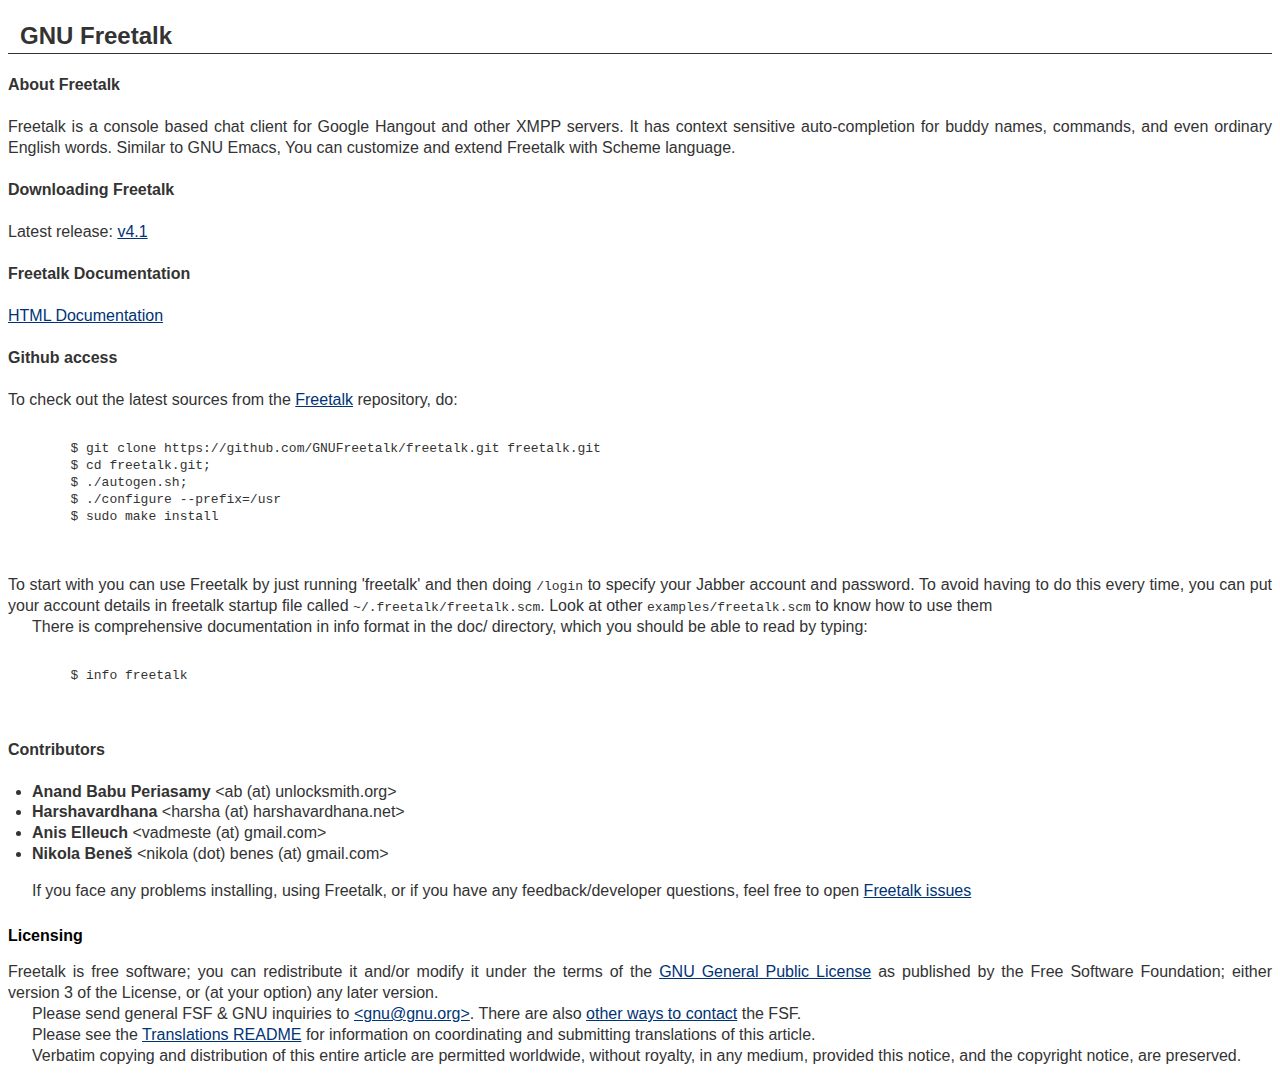
<file: index.html>
<!DOCTYPE html>
<!--
 Copyright (c) 2005-2014 Freetalk Core Team
 This file is part of GNU Freetalk.

 Freetalk is free software; you can redistribute it and/or modify
 it under the terms of the GNU General Public License as published
 by the Free Software Foundation; either version 3 of the License,
 or (at your option) any later version.

 Freetalk is distributed in the hope that it will be useful, but
 WITHOUT ANY WARRANTY; without even the implied warranty of
 MERCHANTABILITY or FITNESS FOR A PARTICULAR PURPOSE.  See the GNU
 General Public License for more details.

 You should have received a copy of the GNU General Public License
 along with this program.  If not, see
 <http://www.gnu.org/licenses/>.
-->
<html>
  <head>
    <title>GNU Freetalk - GNU Project - Free Software Foundation</title>
    <link rel="stylesheet" href="style.css" />
  </head>
  <body>
    <h2>GNU Freetalk</h2>
    <h4>
      About Freetalk
    </h4>

    <p>Freetalk is a console based chat client for Google Hangout
      and other XMPP servers. It has context sensitive auto-completion for
      buddy names, commands, and even ordinary English words. Similar to GNU Emacs,
      You can customize and extend Freetalk with Scheme language.</p>

    <h4>
      Downloading Freetalk
    </h4>

    <p>
      Latest release: <a href="https://github.com/GNUFreetalk/freetalk/releases/tag/v4.1">v4.1</a>
    </p>

    <h4>
      Freetalk Documentation
    </h4>

    <p>
      <a href="https://github.com/GNUFreetalk/freetalk/wiki">HTML Documentation</a>
    </p>

    <h4>
      Github access
    </h4>

    To check out the latest sources from the
    <a href="https://github.com/GNUFreetalk/freetalk">Freetalk</a>
    repository, do:

    <pre>
      <code>
        $ git clone https://github.com/GNUFreetalk/freetalk.git freetalk.git
        $ cd freetalk.git;
        $ ./autogen.sh;
        $ ./configure --prefix=/usr
        $ sudo make install
      </code>
    </pre>

    <p>To start with you can use Freetalk by just running 'freetalk' and then doing
      <code>/login</code> to specify your Jabber account and password. To avoid
      having to do this every time, you can put your account details in freetalk
      startup file called <code>~/.freetalk/freetalk.scm</code>. Look at other
      <code>examples/freetalk.scm</code> to know how to use them</p>

    <p>There is comprehensive documentation in info format in the doc/ directory,
      which you should be able to read by typing:</p>
    <pre>
      <code>
        $ info freetalk
      </code>
    </pre>

    <h4>
      Contributors
    </h4>

    <p>
      <ul>
        <li><b>Anand Babu Periasamy</b>       &lt;ab (at) unlocksmith.org&gt;</li>
        <li><b>Harshavardhana</b>             &lt;harsha (at) harshavardhana.net&gt;</li>
        <li><b>Anis Elleuch</b>               &lt;vadmeste (at) gmail.com&gt;</li>
        <li><b>Nikola Beneš</b>               &lt;nikola (dot) benes (at) gmail.com&gt;</li>
      </ul>
    </p>

    <p>If you face any problems installing, using Freetalk, or if you have any
      feedback/developer questions, feel free to open <a href="https://github.com/GNUFreetalk/freetalk/issues">Freetalk issues</a></p>

    <h3 id="license">Licensing</h3>

    <p>Freetalk
      is free software; you can redistribute it and/or modify it under the terms of
      the <a href="http://www.gnu.org/licenses/gpl.html" rel="license">GNU General Public License</a> as published by the Free Software Foundation; either version&nbsp;3 of the
      License, or (at your option) any later version.</p>

    <p>Please send general FSF &amp; GNU inquiries to <a href="mailto:gnu@gnu.org">&lt;gnu@gnu.org&gt;</a>.
      There are also <a href="/contact/">other ways to contact</a>
      the FSF.

    <p>Please see the <a href="/server/standards/README.translations.html">Translations
        README</a> for information on coordinating and submitting translations
      of this article.</p>

    <p>Verbatim copying and distribution of this entire article are
      permitted worldwide, without royalty, in any medium, provided this
      notice, and the copyright notice, are preserved.</p>
  </body>
</html>
</file>
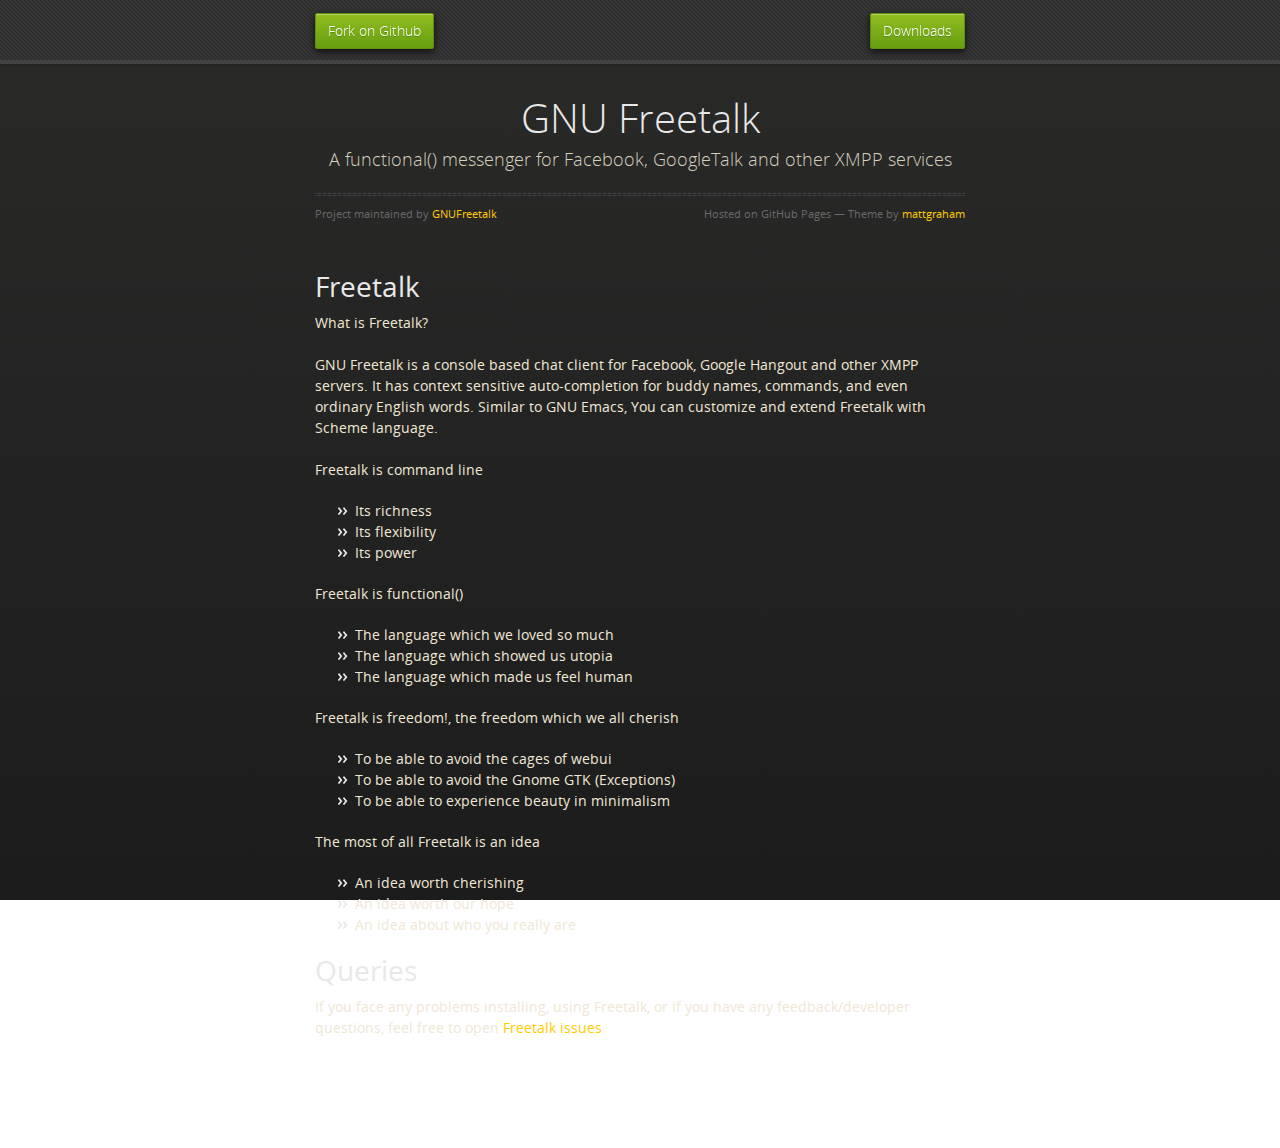
<file: attic/index.html>
<!doctype html>
<html>
  <head>
    <meta charset="utf-8">
    <meta http-equiv="X-UA-Compatible" content="chrome=1">
    <title>GNU Freetalk by GNUFreetalk</title>
    <link rel="stylesheet" href="stylesheets/styles.css">
    <link rel="stylesheet" href="stylesheets/pygment_trac.css">
    <script src="https://ajax.googleapis.com/ajax/libs/jquery/1.7.1/jquery.min.js"></script>
    <script src="javascripts/respond.js"></script>
    <!--[if lt IE 9]>
      <script src="//html5shiv.googlecode.com/svn/trunk/html5.js"></script>
    <![endif]-->
    <!--[if lt IE 8]>
    <link rel="stylesheet" href="stylesheets/ie.css">
    <![endif]-->
    <meta name="viewport" content="width=device-width, initial-scale=1, user-scalable=no">

  </head>
  <body>
      <div id="header">
        <nav>
          <li class="fork"><a href="https://github.com/GNUFreetalk/freetalk">Fork on Github</a></li>
          <li class="downloads"><a href="https://github.com/GNUFreetalk/freetalk/releases">Downloads</a></li>
        </nav>
      </div><!-- end header -->

    <div class="wrapper">

      <section>
        <div id="title">
          <h1>GNU Freetalk</h1>
          <p>A functional() messenger for Facebook, GoogleTalk and other XMPP services</p>
          <hr>
          <span class="credits left">Project maintained by <a href="https://github.com/GNUFreetalk">GNUFreetalk</a></span>
          <span class="credits right">Hosted on GitHub Pages &mdash; Theme by <a href="https://twitter.com/michigangraham">mattgraham</a></span>
        </div>

<h1>
<a name="freetalk" class="anchor" href="#freetalk"><span class="octicon octicon-link"></span></a>Freetalk</h1>

What is Freetalk? <br />

<br />

GNU Freetalk is a console based chat client for Facebook, Google Hangout and other XMPP servers. It has context sensitive auto-completion for buddy names,
commands, and even ordinary English words. Similar to GNU Emacs, You can customize and extend Freetalk with Scheme language. <br />

<br />

<p>Freetalk is command line</p>
<ul>
<li>Its richness</li>
<li>Its flexibility</li>
<li>Its power</li>
</ul>

<p>Freetalk is functional()</p>
<ul>
<li>The language which we loved so much</li>
<li>The language which showed us utopia</li>
<li>The language which made us feel human</li>
</ul>

<p>Freetalk is freedom!, the freedom which we all cherish</p>
<ul>
<li>To be able to avoid the cages of webui</li>
<li>To be able to avoid the Gnome GTK (Exceptions)</li>
<li>To be able to experience beauty in minimalism</li>
</ul>

<p>The most of all Freetalk is an idea</p>
<ul>
<li>An idea worth cherishing</li>
<li>An idea worth our hope</li>
<li>An idea about who you really are</li>
</ul>

<h1>
<a name="queries" class="anchor" href="#queries"><span class="octicon octicon-link"></span></a>Queries</h1>
<p>If you face any problems installing, using Freetalk, or if you have
any feedback/developer questions, feel free to open <a href="https://github.com/GNUFreetalk/freetalk/issues">Freetalk issues</a></p>
      </section>

    </div>
    <!--[if !IE]><script>fixScale(document);</script><![endif]-->
    
  </body>
</html>
</file>
<file: style.css>
/* Colors, fonts and other basic stuff */

body {
  background: white;
  color: #333;
  line-height: 1.3;
  text-align: justify;
  font-family: "Gill Sans MT", "Gill Sans", GillSans, Arial, Helvetica, sans-serif }
h1 {
  line-height: 1;
  text-align: center;
  border-bottom: thin solid;
  padding: 0 0.5em 0.2em 0.5em;
  font-weight: normal }
h1:first-line {
  border-bottom: none; /* bug in Konqueror 3.1 */
  font-style: normal }
a:link img, a:visited img {
  border-style: none }
h1, h3 {
  color: #000 }
h3 {
  font-weight: bold;
  font-size: 1em;
  margin: 1.5em 1em 1em 0;
  display: run-in }
h3.subtitle {
  font-weight: normal;
  font-style: normal;
  margin: 1em;
  display: block;
  text-align: center }
h2 {
  text-align: left;
  line-height: 1;
  color: #333;
  border-bottom: thin solid;
  padding: 0 0.5em 0.2em 0.5em;
  font-weight: bold;
  clear: both;
  margin-top: 1em }
div.section {
  clear: both }
pre {
  text-align: left } /* Safari 1.0b doesn't do this by default */
li {
  padding-left: 0;
  margin-left: 0 }
ul, ol {
  padding-left: 0;
  margin-left: 1.5em }
address {
  text-align: right;
  font-style: italic }
p + p {                /* Indent rather than top margin */
  text-indent: 1.5em;
  margin-top: 0 }
p {
  margin-top: 1em;
  margin-bottom: 0 }
dd {
  padding-left: 1.5em;
  margin-left: 0 }
a:link {
  color: #037 }
a:visited {
  color: #551a8b }
a:active {
  color: #900 }
a:hover {
  background: #999;
  color: #FFF;}
a:hover * { /* Work-around for Konqueror 3.1 */
  background: inherit }
div.back {
  clear: both }
</file>
<file: attic/stylesheets/styles.css>
@font-face {
  font-family: 'OpenSansLight';
  src: url("../fonts/OpenSans-Light-webfont.eot");
  src: url("../fonts/OpenSans-Light-webfont.eot?#iefix") format("embedded-opentype"), url("../fonts/OpenSans-Light-webfont.woff") format("woff"), url("../fonts/OpenSans-Light-webfont.ttf") format("truetype"), url("../fonts/OpenSans-Light-webfont.svg#OpenSansLight") format("svg");
  font-weight: normal;
  font-style: normal;
}

@font-face {
  font-family: 'OpenSansLightItalic';
  src: url("../fonts/OpenSans-LightItalic-webfont.eot");
  src: url("../fonts/OpenSans-LightItalic-webfont.eot?#iefix") format("embedded-opentype"), url("../fonts/OpenSans-LightItalic-webfont.woff") format("woff"), url("../fonts/OpenSans-LightItalic-webfont.ttf") format("truetype"), url("../fonts/OpenSans-LightItalic-webfont.svg#OpenSansLightItalic") format("svg");
  font-weight: normal;
  font-style: normal;
}

@font-face {
  font-family: 'OpenSansRegular';
  src: url("../fonts/OpenSans-Regular-webfont.eot");
  src: url("../fonts/OpenSans-Regular-webfont.eot?#iefix") format("embedded-opentype"), url("../fonts/OpenSans-Regular-webfont.woff") format("woff"), url("../fonts/OpenSans-Regular-webfont.ttf") format("truetype"), url("../fonts/OpenSans-Regular-webfont.svg#OpenSansRegular") format("svg");
  font-weight: normal;
  font-style: normal;
  -webkit-font-smoothing: antialiased;
}

@font-face {
  font-family: 'OpenSansItalic';
  src: url("../fonts/OpenSans-Italic-webfont.eot");
  src: url("../fonts/OpenSans-Italic-webfont.eot?#iefix") format("embedded-opentype"), url("../fonts/OpenSans-Italic-webfont.woff") format("woff"), url("../fonts/OpenSans-Italic-webfont.ttf") format("truetype"), url("../fonts/OpenSans-Italic-webfont.svg#OpenSansItalic") format("svg");
  font-weight: normal;
  font-style: normal;
  -webkit-font-smoothing: antialiased;
}

@font-face {
  font-family: 'OpenSansSemibold';
  src: url("../fonts/OpenSans-Semibold-webfont.eot");
  src: url("../fonts/OpenSans-Semibold-webfont.eot?#iefix") format("embedded-opentype"), url("../fonts/OpenSans-Semibold-webfont.woff") format("woff"), url("../fonts/OpenSans-Semibold-webfont.ttf") format("truetype"), url("../fonts/OpenSans-Semibold-webfont.svg#OpenSansSemibold") format("svg");
  font-weight: normal;
  font-style: normal;
  -webkit-font-smoothing: antialiased;
}

@font-face {
  font-family: 'OpenSansSemiboldItalic';
  src: url("../fonts/OpenSans-SemiboldItalic-webfont.eot");
  src: url("../fonts/OpenSans-SemiboldItalic-webfont.eot?#iefix") format("embedded-opentype"), url("../fonts/OpenSans-SemiboldItalic-webfont.woff") format("woff"), url("../fonts/OpenSans-SemiboldItalic-webfont.ttf") format("truetype"), url("../fonts/OpenSans-SemiboldItalic-webfont.svg#OpenSansSemiboldItalic") format("svg");
  font-weight: normal;
  font-style: normal;
  -webkit-font-smoothing: antialiased;
}

@font-face {
  font-family: 'OpenSansBold';
  src: url("../fonts/OpenSans-Bold-webfont.eot");
  src: url("../fonts/OpenSans-Bold-webfont.eot?#iefix") format("embedded-opentype"), url("../fonts/OpenSans-Bold-webfont.woff") format("woff"), url("../fonts/OpenSans-Bold-webfont.ttf") format("truetype"), url("../fonts/OpenSans-Bold-webfont.svg#OpenSansBold") format("svg");
  font-weight: normal;
  font-style: normal;
  -webkit-font-smoothing: antialiased;
}

@font-face {
  font-family: 'OpenSansBoldItalic';
  src: url("../fonts/OpenSans-BoldItalic-webfont.eot");
  src: url("../fonts/OpenSans-BoldItalic-webfont.eot?#iefix") format("embedded-opentype"), url("../fonts/OpenSans-BoldItalic-webfont.woff") format("woff"), url("../fonts/OpenSans-BoldItalic-webfont.ttf") format("truetype"), url("../fonts/OpenSans-BoldItalic-webfont.svg#OpenSansBoldItalic") format("svg");
  font-weight: normal;
  font-style: normal;
  -webkit-font-smoothing: antialiased;
}

/* normalize.css 2012-02-07T12:37 UTC - http://github.com/necolas/normalize.css */
/* =============================================================================
   HTML5 display definitions
   ========================================================================== */
/*
 * Corrects block display not defined in IE6/7/8/9 & FF3
 */
article,
aside,
details,
figcaption,
figure,
footer,
header,
hgroup,
nav,
section,
summary {
  display: block;
}

/*
 * Corrects inline-block display not defined in IE6/7/8/9 & FF3
 */
audio,
canvas,
video {
  display: inline-block;
  *display: inline;
  *zoom: 1;
}

/*
 * Prevents modern browsers from displaying 'audio' without controls
 */
audio:not([controls]) {
  display: none;
}

/*
 * Addresses styling for 'hidden' attribute not present in IE7/8/9, FF3, S4
 * Known issue: no IE6 support
 */
[hidden] {
  display: none;
}

/* =============================================================================
   Base
   ========================================================================== */
/*
 * 1. Corrects text resizing oddly in IE6/7 when body font-size is set using em units
 *    http://clagnut.com/blog/348/#c790
 * 2. Prevents iOS text size adjust after orientation change, without disabling user zoom
 *    www.456bereastreet.com/archive/201012/controlling_text_size_in_safari_for_ios_without_disabling_user_zoom/
 */
html {
  font-size: 100%;
  /* 1 */
  -webkit-text-size-adjust: 100%;
  /* 2 */
  -ms-text-size-adjust: 100%;
  /* 2 */
}

/*
 * Addresses font-family inconsistency between 'textarea' and other form elements.
 */
html,
button,
input,
select,
textarea {
  font-family: sans-serif;
}

/*
 * Addresses margins handled incorrectly in IE6/7
 */
body {
  margin: 0;
}

/* =============================================================================
   Links
   ========================================================================== */
/*
 * Addresses outline displayed oddly in Chrome
 */
a:focus {
  outline: thin dotted;
}

/*
 * Improves readability when focused and also mouse hovered in all browsers
 * people.opera.com/patrickl/experiments/keyboard/test
 */
a:hover,
a:active {
  outline: 0;
}

/* =============================================================================
   Typography
   ========================================================================== */
/*
 * Addresses font sizes and margins set differently in IE6/7
 * Addresses font sizes within 'section' and 'article' in FF4+, Chrome, S5
 */
h1 {
  font-size: 2em;
  margin: 0.67em 0;
}

h2 {
  font-size: 1.5em;
  margin: 0.83em 0;
}

h3 {
  font-size: 1.17em;
  margin: 1em 0;
}

h4 {
  font-size: 1em;
  margin: 1.33em 0;
}

h5 {
  font-size: 0.83em;
  margin: 1.67em 0;
}

h6 {
  font-size: 0.75em;
  margin: 2.33em 0;
}

/*
 * Addresses styling not present in IE7/8/9, S5, Chrome
 */
abbr[title] {
  border-bottom: 1px dotted;
}

/*
 * Addresses style set to 'bolder' in FF3+, S4/5, Chrome
*/
b,
strong {
  font-weight: bold;
}

blockquote {
  margin: 1em 40px;
}

/*
 * Addresses styling not present in S5, Chrome
 */
dfn {
  font-style: italic;
}

/*
 * Addresses styling not present in IE6/7/8/9
 */
mark {
  background: #ff0;
  color: #000;
}

/*
 * Addresses margins set differently in IE6/7
 */
p,
pre {
  margin: 1em 0;
}

/*
 * Corrects font family set oddly in IE6, S4/5, Chrome
 * en.wikipedia.org/wiki/User:Davidgothberg/Test59
 */
pre,
code,
kbd,
samp {
  font-family: monospace, serif;
  _font-family: 'courier new', monospace;
  font-size: 1em;
}

/*
 * 1. Addresses CSS quotes not supported in IE6/7
 * 2. Addresses quote property not supported in S4
 */
/* 1 */
q {
  quotes: none;
}

/* 2 */
q:before,
q:after {
  content: '';
  content: none;
}

small {
  font-size: 75%;
}

/*
 * Prevents sub and sup affecting line-height in all browsers
 * gist.github.com/413930
 */
sub,
sup {
  font-size: 75%;
  line-height: 0;
  position: relative;
  vertical-align: baseline;
}

sup {
  top: -0.5em;
}

sub {
  bottom: -0.25em;
}

/* =============================================================================
   Lists
   ========================================================================== */
/*
 * Addresses margins set differently in IE6/7
 */
dl,
menu,
ol,
ul {
  margin: 1em 0;
}

dd {
  margin: 0 0 0 40px;
}

/*
 * Addresses paddings set differently in IE6/7
 */
menu,
ol,
ul {
  padding: 0 0 0 40px;
}

/*
 * Corrects list images handled incorrectly in IE7
 */
nav ul,
nav ol {
  list-style: none;
  list-style-image: none;
}

/* =============================================================================
   Embedded content
   ========================================================================== */
/*
 * 1. Removes border when inside 'a' element in IE6/7/8/9, FF3
 * 2. Improves image quality when scaled in IE7
 *    code.flickr.com/blog/2008/11/12/on-ui-quality-the-little-things-client-side-image-resizing/
 */
img {
  border: 0;
  /* 1 */
  -ms-interpolation-mode: bicubic;
  /* 2 */
}

/*
 * Corrects overflow displayed oddly in IE9
 */
svg:not(:root) {
  overflow: hidden;
}

/* =============================================================================
   Figures
   ========================================================================== */
/*
 * Addresses margin not present in IE6/7/8/9, S5, O11
 */
figure {
  margin: 0;
}

/* =============================================================================
   Forms
   ========================================================================== */
/*
 * Corrects margin displayed oddly in IE6/7
 */
form {
  margin: 0;
}

/*
 * Define consistent border, margin, and padding
 */
fieldset {
  border: 1px solid #c0c0c0;
  margin: 0 2px;
  padding: 0.35em 0.625em 0.75em;
}

/*
 * 1. Corrects color not being inherited in IE6/7/8/9
 * 2. Corrects text not wrapping in FF3 
 * 3. Corrects alignment displayed oddly in IE6/7
 */
legend {
  border: 0;
  /* 1 */
  padding: 0;
  white-space: normal;
  /* 2 */
  *margin-left: -7px;
  /* 3 */
}

/*
 * 1. Corrects font size not being inherited in all browsers
 * 2. Addresses margins set differently in IE6/7, FF3+, S5, Chrome
 * 3. Improves appearance and consistency in all browsers
 */
button,
input,
select,
textarea {
  font-size: 100%;
  /* 1 */
  margin: 0;
  /* 2 */
  vertical-align: baseline;
  /* 3 */
  *vertical-align: middle;
  /* 3 */
}

/*
 * Addresses FF3/4 setting line-height on 'input' using !important in the UA stylesheet
 */
button,
input {
  line-height: normal;
  /* 1 */
}

/*
 * 1. Improves usability and consistency of cursor style between image-type 'input' and others
 * 2. Corrects inability to style clickable 'input' types in iOS
 * 3. Removes inner spacing in IE7 without affecting normal text inputs
 *    Known issue: inner spacing remains in IE6
 */
button,
input[type="button"],
input[type="reset"],
input[type="submit"] {
  cursor: pointer;
  /* 1 */
  -webkit-appearance: button;
  /* 2 */
  *overflow: visible;
  /* 3 */
}

/*
 * Re-set default cursor for disabled elements
 */
button[disabled],
input[disabled] {
  cursor: default;
}

/*
 * 1. Addresses box sizing set to content-box in IE8/9
 * 2. Removes excess padding in IE8/9
 * 3. Removes excess padding in IE7
      Known issue: excess padding remains in IE6
 */
input[type="checkbox"],
input[type="radio"] {
  box-sizing: border-box;
  /* 1 */
  padding: 0;
  /* 2 */
  *height: 13px;
  /* 3 */
  *width: 13px;
  /* 3 */
}

/*
 * 1. Addresses appearance set to searchfield in S5, Chrome
 * 2. Addresses box-sizing set to border-box in S5, Chrome (include -moz to future-proof)
 */
input[type="search"] {
  -webkit-appearance: textfield;
  /* 1 */
  -moz-box-sizing: content-box;
  -webkit-box-sizing: content-box;
  /* 2 */
  box-sizing: content-box;
}

/*
 * Removes inner padding and search cancel button in S5, Chrome on OS X
 */
input[type="search"]::-webkit-search-decoration,
input[type="search"]::-webkit-search-cancel-button {
  -webkit-appearance: none;
}

/*
 * Removes inner padding and border in FF3+
 * www.sitepen.com/blog/2008/05/14/the-devils-in-the-details-fixing-dojos-toolbar-buttons/
 */
button::-moz-focus-inner,
input::-moz-focus-inner {
  border: 0;
  padding: 0;
}

/*
 * 1. Removes default vertical scrollbar in IE6/7/8/9
 * 2. Improves readability and alignment in all browsers
 */
textarea {
  overflow: auto;
  /* 1 */
  vertical-align: top;
  /* 2 */
}

/* =============================================================================
   Tables
   ========================================================================== */
/*
 * Remove most spacing between table cells
 */
table {
  border-collapse: collapse;
  border-spacing: 0;
}

body {
  padding: 0px 0 20px 0px;
  margin: 0px;
  font: 14px/1.5 "OpenSansRegular", "Helvetica Neue", Helvetica, Arial, sans-serif;
  color: #f0e7d5;
  font-weight: normal;
  background: #252525;
  background-attachment: fixed !important;
  background: -webkit-gradient(linear, 50% 0%, 50% 100%, color-stop(0%, #2a2a29), color-stop(100%, #1c1c1c));
  background: -webkit-linear-gradient(#2a2a29, #1c1c1c);
  background: -moz-linear-gradient(#2a2a29, #1c1c1c);
  background: -o-linear-gradient(#2a2a29, #1c1c1c);
  background: -ms-linear-gradient(#2a2a29, #1c1c1c);
  background: linear-gradient(#2a2a29, #1c1c1c);
}

h1, h2, h3, h4, h5, h6 {
  color: #e8e8e8;
  margin: 0 0 10px;
  font-family: 'OpenSansRegular', "Helvetica Neue", Helvetica, Arial, sans-serif;
  font-weight: normal;
}

p, ul, ol, table, pre, dl {
  margin: 0 0 20px;
}

h1, h2, h3 {
  line-height: 1.1;
}

h1 {
  font-size: 28px;
}

h2 {
  font-size: 24px;
}

h4, h5, h6 {
  color: #e8e8e8;
}

h3 {
  font-size: 18px;
  line-height: 24px;
  font-family: 'OpenSansRegular', "Helvetica Neue", Helvetica, Arial, sans-serif !important;
  font-weight: normal;
  color: #b6b6b6;
}

a {
  color: #ffcc00;
  font-weight: 400;
  text-decoration: none;
}
a:hover {
  color: #ffeb9b;
}

a small {
  font-size: 11px;
  color: #666;
  margin-top: -0.6em;
  display: block;
}

ul {
  list-style-image: url("../images/bullet.png");
}

strong {
  font-family: 'OpenSansBold', "Helvetica Neue", Helvetica, Arial, sans-serif !important;
  font-weight: normal;
}

.wrapper {
  max-width: 650px;
  margin: 0 auto;
  position: relative;
  padding: 0 20px;
}

section img {
  max-width: 100%;
}

blockquote {
  border-left: 3px solid #ffcc00;
  margin: 0;
  padding: 0 0 0 20px;
  font-style: italic;
}

code {
  font-family: "Lucida Sans", Monaco, Bitstream Vera Sans Mono, Lucida Console, Terminal;
  color: #efefef;
  font-size: 13px;
  margin: 0 4px;
  padding: 4px 6px;
  -moz-border-radius: 2px;
  -webkit-border-radius: 2px;
  -o-border-radius: 2px;
  -ms-border-radius: 2px;
  -khtml-border-radius: 2px;
  border-radius: 2px;
}

pre {
  padding: 8px 15px;
  background: #191919;
  -moz-border-radius: 2px;
  -webkit-border-radius: 2px;
  -o-border-radius: 2px;
  -ms-border-radius: 2px;
  -khtml-border-radius: 2px;
  border-radius: 2px;
  border: 1px solid #121212;
  -moz-box-shadow: inset 0 1px 3px rgba(0, 0, 0, 0.3);
  -webkit-box-shadow: inset 0 1px 3px rgba(0, 0, 0, 0.3);
  -o-box-shadow: inset 0 1px 3px rgba(0, 0, 0, 0.3);
  box-shadow: inset 0 1px 3px rgba(0, 0, 0, 0.3);
  overflow: auto;
  overflow-y: hidden;
}
pre code {
  color: #efefef;
  text-shadow: 0px 1px 0px #000;
  margin: 0;
  padding: 0;
}

table {
  width: 100%;
  border-collapse: collapse;
}

th {
  text-align: left;
  padding: 5px 10px;
  border-bottom: 1px solid #434343;
  color: #b6b6b6;
  font-family: 'OpenSansSemibold', "Helvetica Neue", Helvetica, Arial, sans-serif !important;
  font-weight: normal;
}

td {
  text-align: left;
  padding: 5px 10px;
  border-bottom: 1px solid #434343;
}

hr {
  border: 0;
  outline: none;
  height: 3px;
  background: transparent url("../images/hr.gif") center center repeat-x;
  margin: 0 0 20px;
}

dt {
  color: #F0E7D5;
  font-family: 'OpenSansSemibold', "Helvetica Neue", Helvetica, Arial, sans-serif !important;
  font-weight: normal;
}

#header {
  z-index: 100;
  left: 0;
  top: 0px;
  height: 60px;
  width: 100%;
  position: fixed;
  background: url(../images/nav-bg.gif) #353535;
  border-bottom: 4px solid #434343;
  -moz-box-shadow: 0px 1px 3px rgba(0, 0, 0, 0.25);
  -webkit-box-shadow: 0px 1px 3px rgba(0, 0, 0, 0.25);
  -o-box-shadow: 0px 1px 3px rgba(0, 0, 0, 0.25);
  box-shadow: 0px 1px 3px rgba(0, 0, 0, 0.25);
}
#header nav {
  max-width: 650px;
  margin: 0 auto;
  padding: 0 10px;
  background: blue;
  margin: 6px auto;
}
#header nav li {
  font-family: 'OpenSansLight', "Helvetica Neue", Helvetica, Arial, sans-serif;
  font-weight: normal;
  list-style: none;
  display: inline;
  color: white;
  line-height: 50px;
  text-shadow: 0px 1px 0px rgba(0, 0, 0, 0.2);
  font-size: 14px;
}
#header nav li a {
  color: white;
  border: 1px solid #5d910b;
  background: -webkit-gradient(linear, 50% 0%, 50% 100%, color-stop(0%, #93bd20), color-stop(100%, #659e10));
  background: -webkit-linear-gradient(#93bd20, #659e10);
  background: -moz-linear-gradient(#93bd20, #659e10);
  background: -o-linear-gradient(#93bd20, #659e10);
  background: -ms-linear-gradient(#93bd20, #659e10);
  background: linear-gradient(#93bd20, #659e10);
  -moz-border-radius: 2px;
  -webkit-border-radius: 2px;
  -o-border-radius: 2px;
  -ms-border-radius: 2px;
  -khtml-border-radius: 2px;
  border-radius: 2px;
  -moz-box-shadow: inset 0px 1px 0px rgba(255, 255, 255, 0.3), 0px 3px 7px rgba(0, 0, 0, 0.7);
  -webkit-box-shadow: inset 0px 1px 0px rgba(255, 255, 255, 0.3), 0px 3px 7px rgba(0, 0, 0, 0.7);
  -o-box-shadow: inset 0px 1px 0px rgba(255, 255, 255, 0.3), 0px 3px 7px rgba(0, 0, 0, 0.7);
  box-shadow: inset 0px 1px 0px rgba(255, 255, 255, 0.3), 0px 3px 7px rgba(0, 0, 0, 0.7);
  background-color: #93bd20;
  padding: 10px 12px;
  margin-top: 6px;
  line-height: 14px;
  font-size: 14px;
  display: inline-block;
  text-align: center;
}
#header nav li a:hover {
  background: -webkit-gradient(linear, 50% 0%, 50% 100%, color-stop(0%, #749619), color-stop(100%, #527f0e));
  background: -webkit-linear-gradient(#749619, #527f0e);
  background: -moz-linear-gradient(#749619, #527f0e);
  background: -o-linear-gradient(#749619, #527f0e);
  background: -ms-linear-gradient(#749619, #527f0e);
  background: linear-gradient(#749619, #527f0e);
  background-color: #659e10;
  border: 1px solid #527f0e;
  -moz-box-shadow: inset 0px 1px 1px rgba(0, 0, 0, 0.2), 0px 1px 0px rgba(0, 0, 0, 0);
  -webkit-box-shadow: inset 0px 1px 1px rgba(0, 0, 0, 0.2), 0px 1px 0px rgba(0, 0, 0, 0);
  -o-box-shadow: inset 0px 1px 1px rgba(0, 0, 0, 0.2), 0px 1px 0px rgba(0, 0, 0, 0);
  box-shadow: inset 0px 1px 1px rgba(0, 0, 0, 0.2), 0px 1px 0px rgba(0, 0, 0, 0);
}
#header nav li.fork {
  float: left;
  margin-left: 0px;
}
#header nav li.downloads {
  float: right;
  margin-left: 6px;
}
#header nav li.title {
  float: right;
  margin-right: 10px;
  font-size: 11px;
}

section {
  max-width: 650px;
  padding: 30px 0px 50px 0px;
  margin: 20px 0;
  margin-top: 70px;
}
section #title {
  border: 0;
  outline: none;
  margin: 0 0 50px 0;
  padding: 0 0 5px 0;
}
section #title h1 {
  font-family: 'OpenSansLight', "Helvetica Neue", Helvetica, Arial, sans-serif;
  font-weight: normal;
  font-size: 40px;
  text-align: center;
  line-height: 36px;
}
section #title p {
  color: #d7cfbe;
  font-family: 'OpenSansLight', "Helvetica Neue", Helvetica, Arial, sans-serif;
  font-weight: normal;
  font-size: 18px;
  text-align: center;
}
section #title .credits {
  font-size: 11px;
  font-family: 'OpenSansRegular', "Helvetica Neue", Helvetica, Arial, sans-serif;
  font-weight: normal;
  color: #696969;
  margin-top: -10px;
}
section #title .credits.left {
  float: left;
}
section #title .credits.right {
  float: right;
}

@media print, screen and (max-width: 720px) {
  #title .credits {
    display: block;
    width: 100%;
    line-height: 30px;
    text-align: center;
  }
  #title .credits .left {
    float: none;
    display: block;
  }
  #title .credits .right {
    float: none;
    display: block;
  }
}
@media print, screen and (max-width: 480px) {
  #header {
    margin-top: -20px;
  }

  section {
    margin-top: 40px;
  }

  nav {
    display: none;
  }
}
</file>
<file: attic/stylesheets/pygment_trac.css>
.highlight .hll { background-color: #404040 }
.highlight  { color: #d0d0d0 }
.highlight .c { color: #999999; font-style: italic } /* Comment */
.highlight .err { color: #a61717; background-color: #e3d2d2 } /* Error */
.highlight .g { color: #d0d0d0 } /* Generic */
.highlight .k { color: #6ab825; font-weight: normal } /* Keyword */
.highlight .l { color: #d0d0d0 } /* Literal */
.highlight .n { color: #d0d0d0 } /* Name */
.highlight .o { color: #d0d0d0 } /* Operator */
.highlight .x { color: #d0d0d0 } /* Other */
.highlight .p { color: #d0d0d0 } /* Punctuation */
.highlight .cm { color: #999999; font-style: italic } /* Comment.Multiline */
.highlight .cp { color: #cd2828; font-weight: normal } /* Comment.Preproc */
.highlight .c1 { color: #999999; font-style: italic } /* Comment.Single */
.highlight .cs { color: #e50808; font-weight: normal; background-color: #520000 } /* Comment.Special */
.highlight .gd { color: #d22323 } /* Generic.Deleted */
.highlight .ge { color: #d0d0d0; font-style: italic } /* Generic.Emph */
.highlight .gr { color: #d22323 } /* Generic.Error */
.highlight .gh { color: #ffffff; font-weight: normal } /* Generic.Heading */
.highlight .gi { color: #589819 } /* Generic.Inserted */
.highlight .go { color: #cccccc } /* Generic.Output */
.highlight .gp { color: #aaaaaa } /* Generic.Prompt */
.highlight .gs { color: #d0d0d0; font-weight: normal } /* Generic.Strong */
.highlight .gu { color: #ffffff; text-decoration: underline } /* Generic.Subheading */
.highlight .gt { color: #d22323 } /* Generic.Traceback */
.highlight .kc { color: #6ab825; font-weight: normal } /* Keyword.Constant */
.highlight .kd { color: #6ab825; font-weight: normal } /* Keyword.Declaration */
.highlight .kn { color: #6ab825; font-weight: normal } /* Keyword.Namespace */
.highlight .kp { color: #6ab825 } /* Keyword.Pseudo */
.highlight .kr { color: #6ab825; font-weight: normal } /* Keyword.Reserved */
.highlight .kt { color: #6ab825; font-weight: normal } /* Keyword.Type */
.highlight .ld { color: #d0d0d0 } /* Literal.Date */
.highlight .m { color: #3677a9 } /* Literal.Number */
.highlight .s { color: #9dd5f1 } /* Literal.String */
.highlight .na { color: #bbbbbb } /* Name.Attribute */
.highlight .nb { color: #24909d } /* Name.Builtin */
.highlight .nc { color: #447fcf; text-decoration: underline } /* Name.Class */
.highlight .no { color: #40ffff } /* Name.Constant */
.highlight .nd { color: #ffa500 } /* Name.Decorator */
.highlight .ni { color: #d0d0d0 } /* Name.Entity */
.highlight .ne { color: #bbbbbb } /* Name.Exception */
.highlight .nf { color: #447fcf } /* Name.Function */
.highlight .nl { color: #d0d0d0 } /* Name.Label */
.highlight .nn { color: #447fcf; text-decoration: underline } /* Name.Namespace */
.highlight .nx { color: #d0d0d0 } /* Name.Other */
.highlight .py { color: #d0d0d0 } /* Name.Property */
.highlight .nt { color: #6ab825;} /* Name.Tag */
.highlight .nv { color: #40ffff } /* Name.Variable */
.highlight .ow { color: #6ab825; font-weight: normal } /* Operator.Word */
.highlight .w { color: #666666 } /* Text.Whitespace */
.highlight .mf { color: #3677a9 } /* Literal.Number.Float */
.highlight .mh { color: #3677a9 } /* Literal.Number.Hex */
.highlight .mi { color: #3677a9 } /* Literal.Number.Integer */
.highlight .mo { color: #3677a9 } /* Literal.Number.Oct */
.highlight .sb { color: #9dd5f1 } /* Literal.String.Backtick */
.highlight .sc { color: #9dd5f1 } /* Literal.String.Char */
.highlight .sd { color: #9dd5f1 } /* Literal.String.Doc */
.highlight .s2 { color: #9dd5f1 } /* Literal.String.Double */
.highlight .se { color: #9dd5f1 } /* Literal.String.Escape */
.highlight .sh { color: #9dd5f1 } /* Literal.String.Heredoc */
.highlight .si { color: #9dd5f1 } /* Literal.String.Interpol */
.highlight .sx { color: #ffa500 } /* Literal.String.Other */
.highlight .sr { color: #9dd5f1 } /* Literal.String.Regex */
.highlight .s1 { color: #9dd5f1 } /* Literal.String.Single */
.highlight .ss { color: #9dd5f1 } /* Literal.String.Symbol */
.highlight .bp { color: #24909d } /* Name.Builtin.Pseudo */
.highlight .vc { color: #40ffff } /* Name.Variable.Class */
.highlight .vg { color: #40ffff } /* Name.Variable.Global */
.highlight .vi { color: #40ffff } /* Name.Variable.Instance */
.highlight .il { color: #3677a9 } /* Literal.Number.Integer.Long */
</file>
<file: attic/stylesheets/ie.css>
nav {
  display: none;
}
</file>
